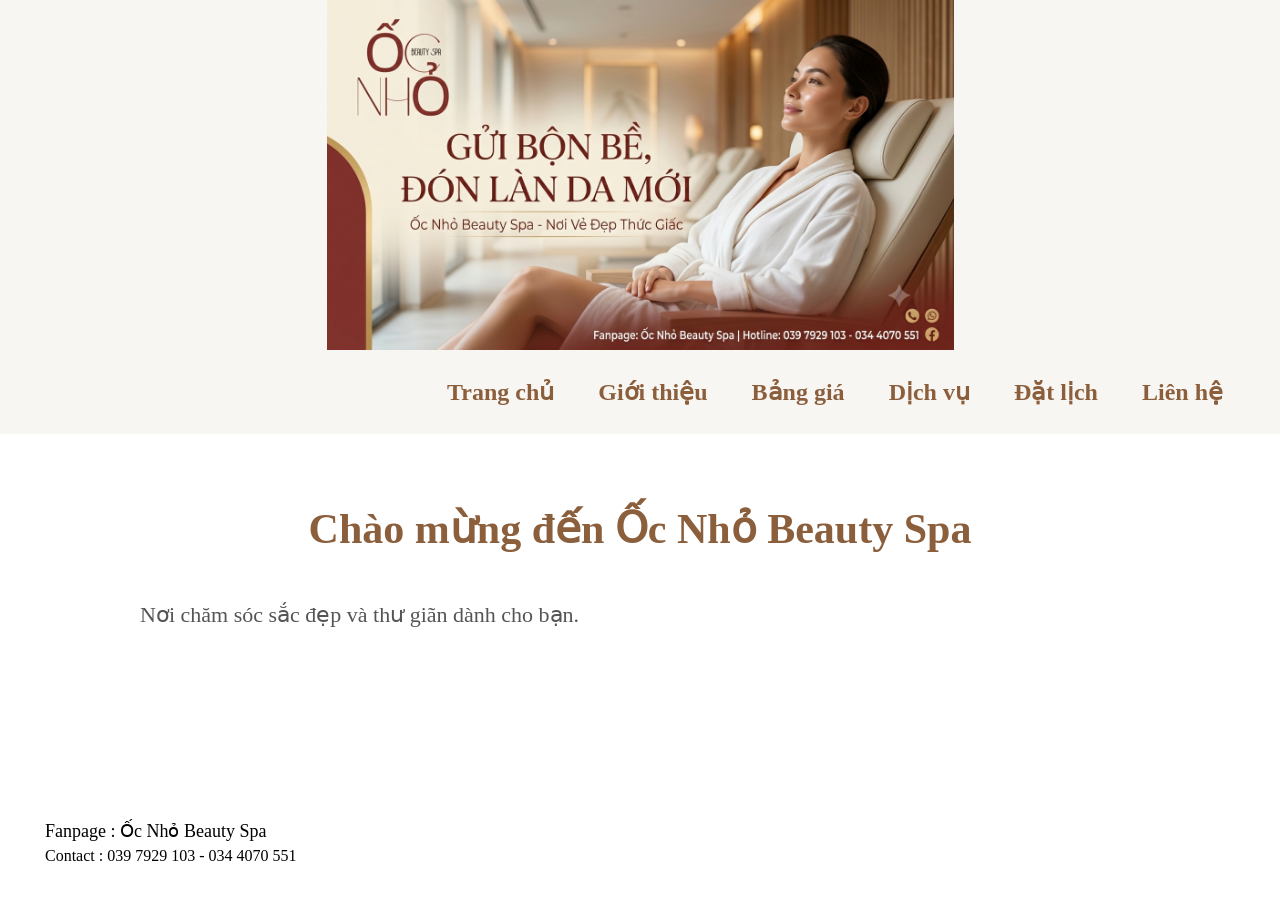
<file: index.html>
<!DOCTYPE html>
<html lang="vi">
  <head>
    <meta charset="UTF-8" />
    <meta name="viewport" content="width=device-width, initial-scale=1.0" />
    <title>OcNhoBeautySpa</title>
    <link rel="stylesheet" href="./css/style.css" />
  </head>
  <body>
    <div class="banner"></div>
    <nav class="menu">
      <ul>
        <li><a href="./">Trang chủ</a></li>
        <li><a href="./gioithieu/gioithieu.html">Giới thiệu</a></li>
        <li><a href="./banggia/banggia.html">Bảng giá</a></li>
        <li><a href="./dichvu/dichvu.html">Dịch vụ</a></li>
        <li>
          <a
            href="https://docs.google.com/forms/d/e/1FAIpQLSdgwWKTaAJSFEnqbyq30ZpILnwVDY-76JvYcJfgv9A5VUr3Bw/viewform"
            >Đặt lịch</a
          >
        </li>
        <li><a href="./lienhe/lienhe.html">Liên hệ</a></li>
      </ul>
    </nav>
    <main class="home-content">
      <h1>Chào mừng đến Ốc Nhỏ Beauty Spa</h1>
      <p class="home-text">Nơi chăm sóc sắc đẹp và thư giãn dành cho bạn.</p>
    </main>
    <footer class="footer">
      <p>Fanpage : Ốc Nhỏ Beauty Spa</p>
      <p>Contact : 039 7929 103 - 034 4070 551</p>
    </footer>
  </body>
</html>
</file>
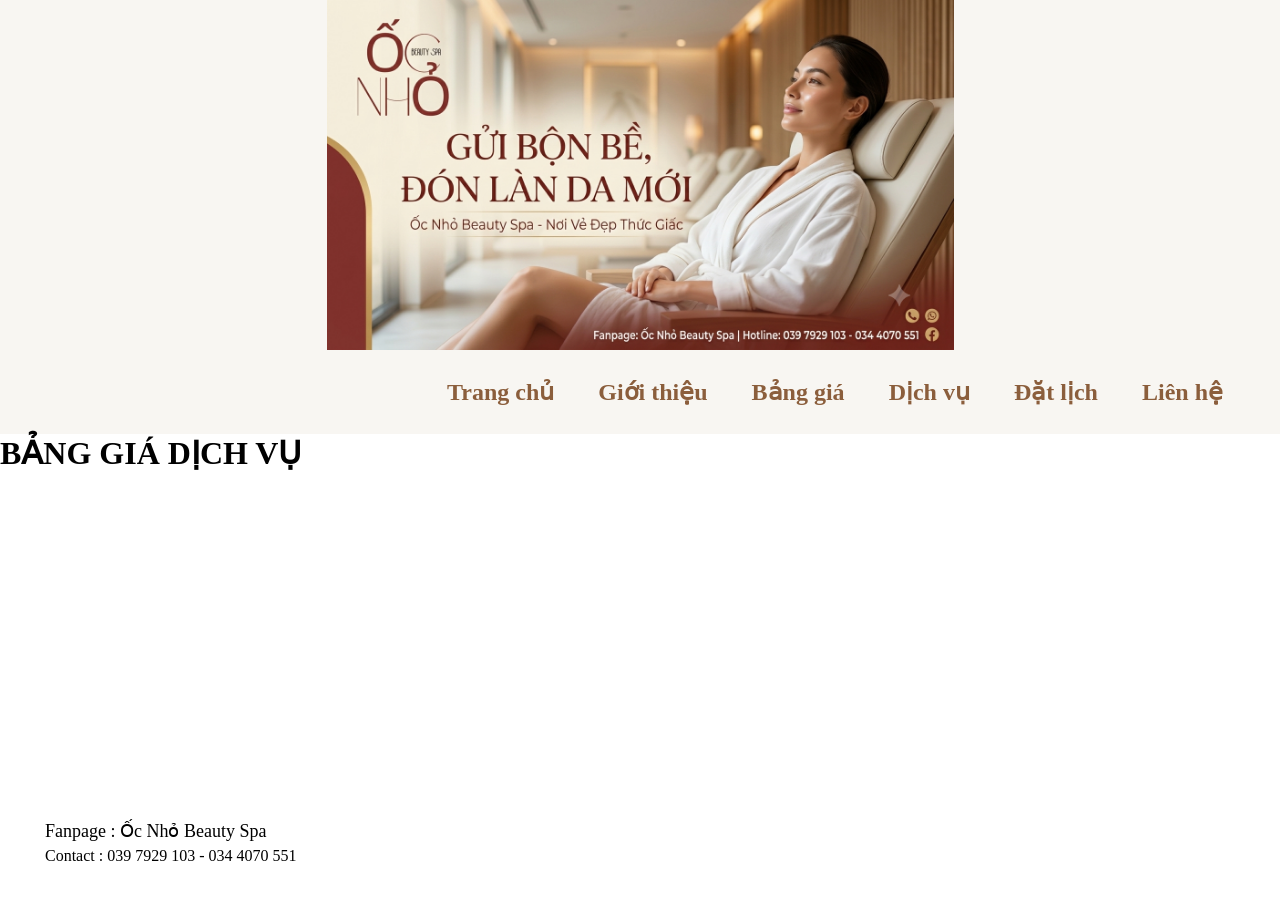
<file: banggia/banggia.html>
<!doctype html>
<html lang="en">
  <head>
    <meta charset="UTF-8" />
    <meta name="viewport" content="width=device-width, initial-scale=1.0" />
    <title>Banggia</title>
    <link rel="stylesheet" href="../css/style.css" />
  </head>
  <body>
    <div class="banner"></div>
    <nav class="menu">
      <ul>
        <li><a href="../">Trang chủ</a></li>
        <li><a href="../gioithieu/gioithieu.html">Giới thiệu</a></li>
        <li><a href="../banggia/banggia.html">Bảng giá</a></li>
        <li><a href="../dichvu/dichvu.html">Dịch vụ</a></li>
        <li>
          <a
            href="https://docs.google.com/forms/d/e/1FAIpQLSdgwWKTaAJSFEnqbyq30ZpILnwVDY-76JvYcJfgv9A5VUr3Bw/viewform"
            >Đặt lịch</a
          >
        </li>
        <li><a href="../lienhe/lienhe.html">Liên hệ</a></li>
      </ul>
    </nav>
    <h1>BẢNG GIÁ DỊCH VỤ</h1>
    <footer class="footer">
      <p>Fanpage : Ốc Nhỏ Beauty Spa</p>
      <p>Contact : 039 7929 103 - 034 4070 551</p>
    </footer>
  </body>
</html>
</file>
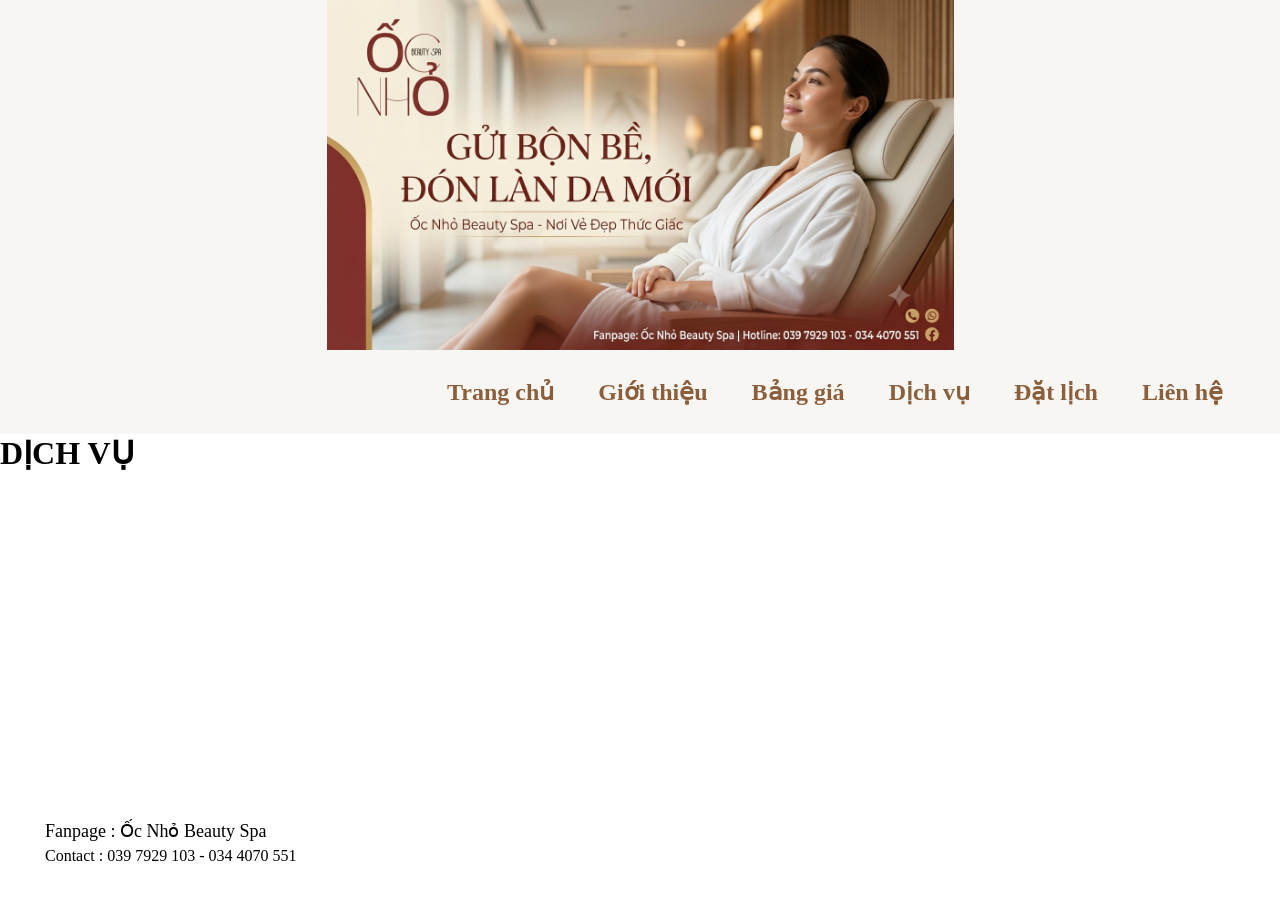
<file: dichvu/dichvu.html>
<!doctype html>
<html lang="en">
  <head>
    <meta charset="UTF-8" />
    <meta name="viewport" content="width=device-width, initial-scale=1.0" />
    <link rel="stylesheet" href="../css/style.css" />
  </head>
  <body>
    <div class="banner"></div>
    <nav class="menu">
      <ul>
        <li><a href="../">Trang chủ</a></li>
        <li><a href="../gioithieu/gioithieu.html">Giới thiệu</a></li>
        <li><a href="../banggia/banggia.html">Bảng giá</a></li>
        <li><a href="../dichvu/dichvu.html">Dịch vụ</a></li>
        <li>
          <a
            href="https://docs.google.com/forms/d/e/1FAIpQLSdgwWKTaAJSFEnqbyq30ZpILnwVDY-76JvYcJfgv9A5VUr3Bw/viewform"
            >Đặt lịch</a
          >
        </li>
        <li><a href="../lienhe/lienhe.html">Liên hệ</a></li>
      </ul>
    </nav>
    <h1>DỊCH VỤ</h1>
    <footer class="footer">
      <p>Fanpage : Ốc Nhỏ Beauty Spa</p>
      <p>Contact : 039 7929 103 - 034 4070 551</p>
    </footer>
  </body>
</html>
</file>
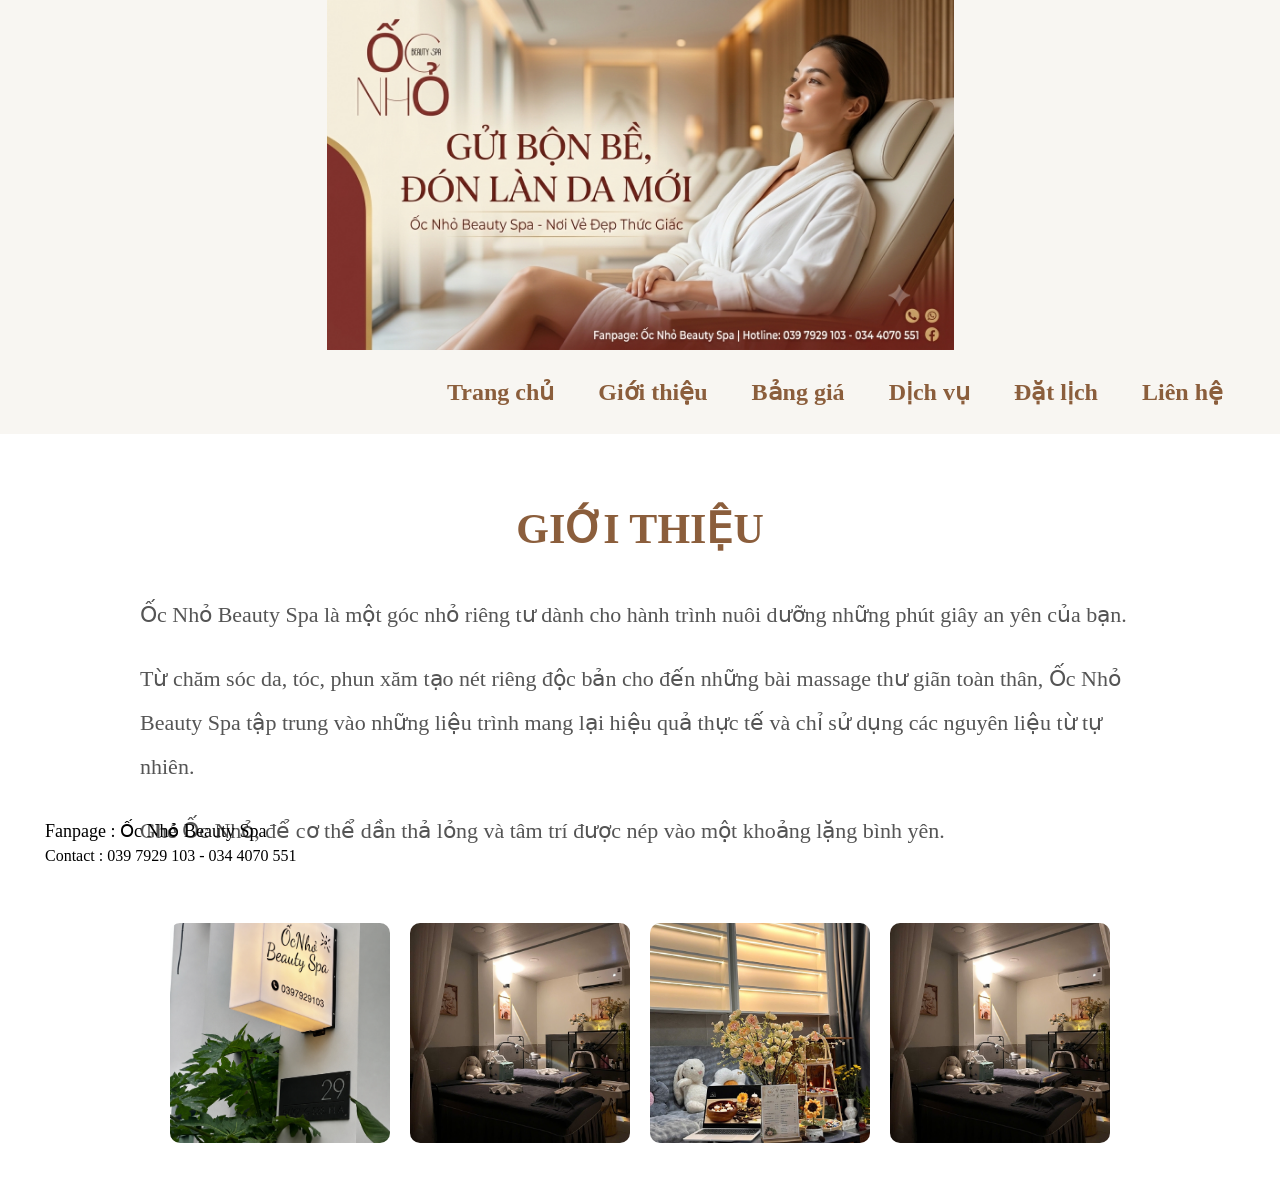
<file: gioithieu/gioithieu.html>
<!doctype html>
<html lang="en">
  <head>
    <meta charset="UTF-8" />
    <meta name="viewport" content="width=device-width, initial-scale=1.0" />
    <title>Gioithieu</title>
    <link rel="stylesheet" href="../css/style.css" />
  </head>
  <body>
    <div class="banner"></div>
    <nav class="menu">
      <ul>
        <li><a href="../">Trang chủ</a></li>
        <li><a href="../gioithieu/gioithieu.html">Giới thiệu</a></li>
        <li><a href="../banggia/banggia.html">Bảng giá</a></li>
        <li><a href="../dichvu/dichvu.html">Dịch vụ</a></li>
        <li>
          <a
            href="https://docs.google.com/forms/d/e/1FAIpQLSdgwWKTaAJSFEnqbyq30ZpILnwVDY-76JvYcJfgv9A5VUr3Bw/viewform"
            >Đặt lịch</a
          >
        </li>
        <li><a href="../lienhe/lienhe.html">Liên hệ</a></li>
      </ul>
    </nav>
    <main class="gioithieu-content">
      <h1>GIỚI THIỆU</h1>
      <p class="gioithieu-text">
        Ốc Nhỏ Beauty Spa là một góc nhỏ riêng tư dành cho hành trình nuôi dưỡng
        những phút giây an yên của bạn.
      </p>
      <p class="gioithieu-text">
        Từ chăm sóc da, tóc, phun xăm tạo nét riêng độc bản cho đến những bài
        massage thư giãn toàn thân, Ốc Nhỏ Beauty Spa tập trung vào những liệu
        trình mang lại hiệu quả thực tế và chỉ sử dụng các nguyên liệu từ tự
        nhiên.
      </p>
      <p class="gioithieu-text">
        Ghé Ốc Nhỏ, để cơ thể dần thả lỏng và tâm trí được nép vào một khoảng
        lặng bình yên.
      </p>
    </main>
    <div class="gioithieu-images">
      <img src="../img/gioithieu-1.png" alt="gioithieu-1" />
      <img src="../img/gioithieu-2.jpg" alt="gioithieu-2" />
      <img src="../img/gioithieu-3.jpg" alt="gioithieu-3" />
      <img src="../img/gioithieu-4.jpg" alt="gioithieu-4" />
    </div>
    <footer class="footer">
      <p>Fanpage : Ốc Nhỏ Beauty Spa</p>
      <p>Contact : 039 7929 103 - 034 4070 551</p>
    </footer>
  </body>
</html>
</file>
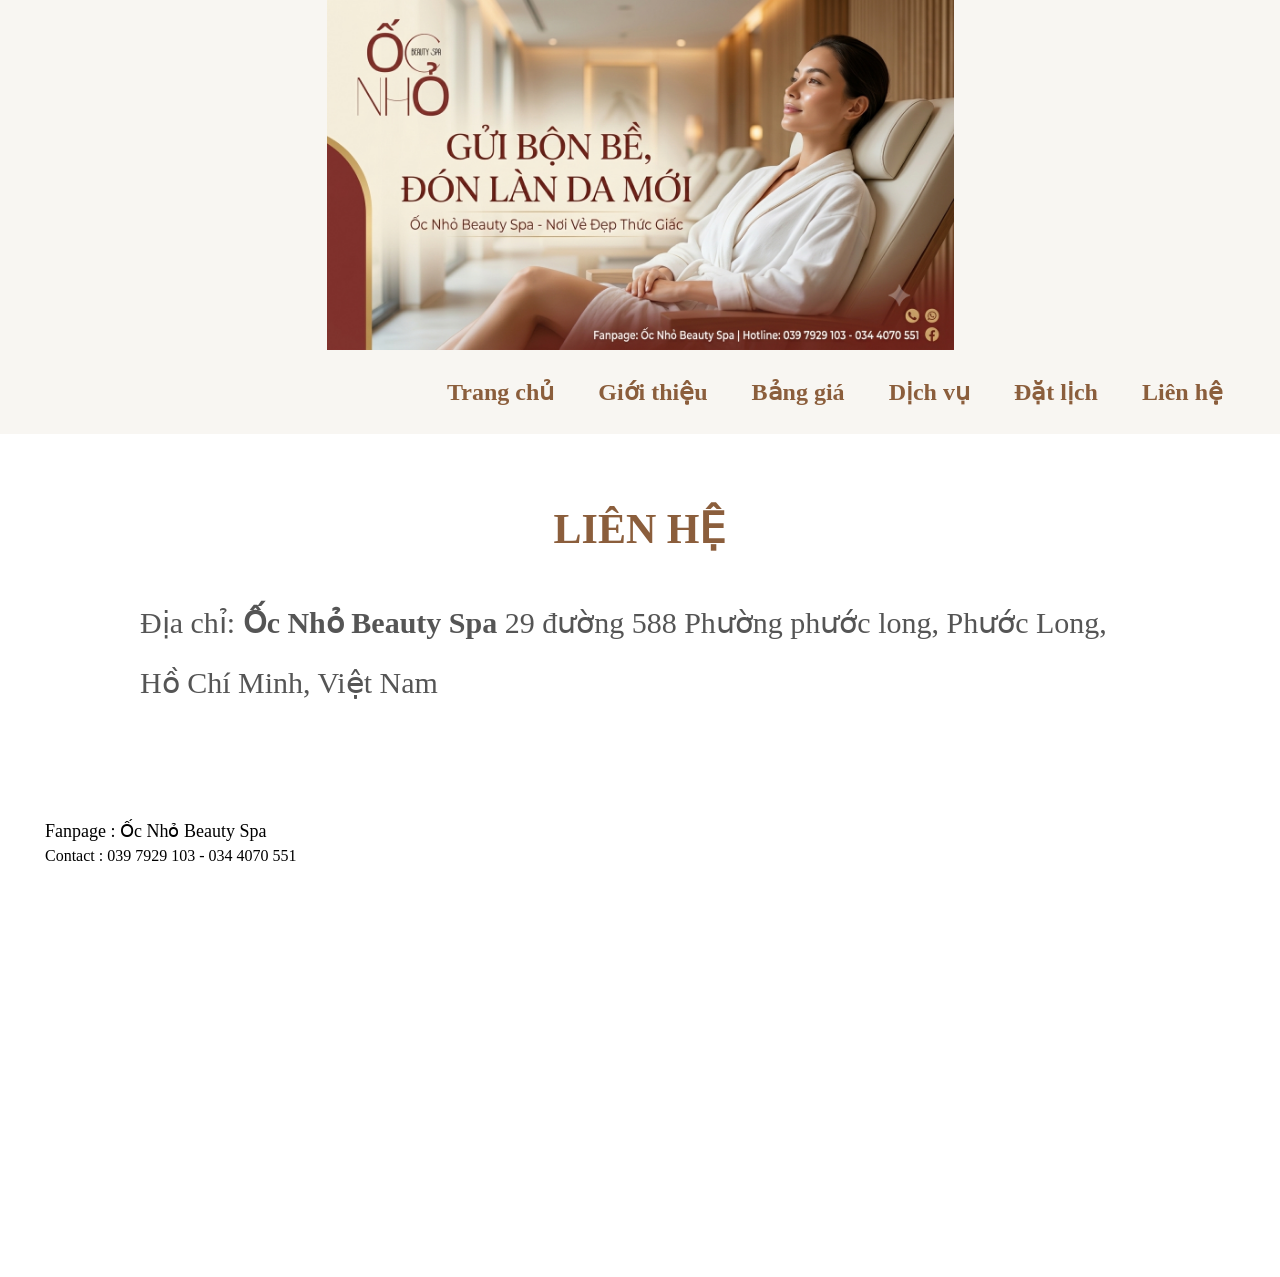
<file: lienhe/lienhe.html>
<!doctype html>
<html lang="en">
  <head>
    <meta charset="UTF-8" />
    <meta name="viewport" content="width=device-width, initial-scale=1.0" />
    <title>Lienhe</title>
    <link rel="stylesheet" href="../css/style.css" />
  </head>
  <body>
    <div class="banner"></div>
    <nav class="menu">
      <ul>
        <li><a href="../">Trang chủ</a></li>
        <li><a href="../gioithieu/gioithieu.html">Giới thiệu</a></li>
        <li><a href="../banggia/banggia.html">Bảng giá</a></li>
        <li><a href="../dichvu/dichvu.html">Dịch vụ</a></li>
        <li>
          <a
            href="https://docs.google.com/forms/d/e/1FAIpQLSdgwWKTaAJSFEnqbyq30ZpILnwVDY-76JvYcJfgv9A5VUr3Bw/viewform"
            >Đặt lịch</a
          >
        </li>
        <li><a href="../lienhe/lienhe.html">Liên hệ</a></li>
      </ul>
    </nav>
    <main class="lienhe-content">
      <h1>LIÊN HỆ</h1>
      <p class="lienhe-text">
        Địa chỉ:<b> Ốc Nhỏ Beauty Spa </b> 29 đường 588 Phường phước long, Phước
        Long, Hồ Chí Minh, Việt Nam
      </p>
      <div class="map">
        <iframe
          src="https://www.google.com/maps/embed?pb=!1m18!1m12!1m3!1d3918.727983481227!2d106.76433407649243!3d10.832116589320025!2m3!1f0!2f0!3f0!3m2!1i1024!2i768!4f13.1!3m3!1m2!1s0x317527237efdff83%3A0x6ed40b0a1a148bc6!2z4buQYyBOaOG7jyBCZWF1dHkgU3Bh!5e0!3m2!1svi!2s!4v1784194789818!5m2!1svi!2s"
          width="600"
          height="450"
          style="border: 0"
          allowfullscreen=""
          loading="lazy"
          referrerpolicy="strict-origin-when-cross-origin"
        >
        </iframe>
      </div>
    </main>

    <footer class="footer">
      <p>Fanpage : Ốc Nhỏ Beauty Spa</p>
      <p>Contact : 039 7929 103 - 034 4070 551</p>
    </footer>
  </body>
</html>
</file>
<file: css/style.css>
* {
  margin: 0;
  padding: 0;
  box-sizing: border-box;
}

.banner {
  width: 100%;
  height: 350px;

  background-image: url("../img/banner.png");
  background-size: contain;
  background-repeat: no-repeat;
  background-position: center;
  background-color: #f8f6f2;
  position: relative;
}

/* Avatar góc trái trên */
.avatar {
  position: absolute;
  top: 20px;
  left: 20px;

  width: 120px;
  height: 120px;
  border-radius: 50%;
  border: 4px solid #fff;
  object-fit: cover;
  cursor: pointer;
  transition: 0.3s;
}

.avatar:hover {
  transform: scale(1.05);
}

/* Menu góc phải dưới */
.menu {
  display: flex;
  justify-content: flex-end;
  width: 100%;
  padding: 20px 30px;
  background: #f8f6f2;
}

.menu ul {
  display: flex;
  gap: 20px;
  padding: 8px 15px;
  list-style: none;
}
.menu a {
  color: #8b5e3c;
  text-decoration: none;
  font-size: 24px;
  font-weight: bold;
  padding: 8px 12px;
  transition: 0.3s;
}

.menu a:hover {
  color: white;
  background-color: #8b5e3c;
  border-radius: 20px;
}
/*trang chu*/
.home-content {
  max-width: 1000px;
  margin: 70px auto;
}

.home-content h1 {
  text-align: center;
  margin-top: 40px;
  margin-bottom: 40px;
  font-size: 42px;
  color: #8b5e3c;
}

.home-text {
  text-align: left;
  margin-top: 20px;
  font-size: 22px;
  color: #555;
  line-height: 2;
}
/*GIOI THIEU*/
.gioithieu-content {
  max-width: 1000px;
  margin: 70px auto;
}

.gioithieu-content h1 {
  text-align: center;
  margin-top: 40px;
  margin-bottom: 40px;
  font-size: 42px;
  color: #8b5e3c;
}

.gioithieu-text {
  text-align: left;
  margin-top: 20px;
  font-size: 22px;
  color: #555;
  line-height: 2;
}

.gioithieu-images {
  max-width: 1000px;
  margin: 40px auto;

  display: flex;
  justify-content: center;
  gap: 20px;
  flex-wrap: wrap;
}

.gioithieu-images img {
  width: 220px;
  height: 220px;

  object-fit: cover;
  border-radius: 10px;
}
/*PHẦN CUỐI TRANG*/
.footer {
  position: fixed;
  bottom: 20px;
  left: 20px;

  background-color: transparent;
  color: black;
  padding: 15px 25px;
  border-radius: 10px;

  text-align: left;
  z-index: 1000;
}

.footer p:first-child {
  font-size: 18px;
  font-weight: normal;
  margin-bottom: 5px;
}

.footer p:last-child {
  font-size: 16px;
}

/*LIEN HE*/
.map {
  width: 90%;
  max-width: 1000px;
  margin: 40px auto;
}

.map iframe {
  width: 100%;
  height: 450px;
  border: 0;
  border-radius: 15px;
}
.lienhe-content {
  max-width: 1000px;
  margin: 70px auto;
}

.lienhe-content h1 {
  text-align: center;
  margin-top: 40px;
  margin-bottom: 40px;
  font-size: 42px;
  color: #8b5e3c;
}

.lienhe-text {
  text-align: left;
  margin-top: 20px;
  font-size: 30px;
  color: #555;
  line-height: 2;
}

/* Responsive cho điện thoại */
@media (max-width: 768px) {
  .banner {
    height: 280px;
    background-size: contain;
    background-repeat: no-repeat;
  }

  .avatar {
    width: 80px;
    height: 80px;
    top: 15px;
    left: 15px;
  }

  .menu {
    padding: 15px 10px;
  }

  .menu ul {
    justify-content: center;
    flex-wrap: wrap;
    gap: 8px;
    padding: 0;
  }

  .menu a {
    font-size: 15px;
    padding: 6px 8px;
  }

  .home-content,
  .gioithieu-content {
    width: 90%;
    margin: 40px auto;
  }

  .home-content h1,
  .gioithieu-content h1 {
    font-size: 28px;
  }

  .home-text,
  .gioithieu-text {
    font-size: 17px;
    line-height: 1.7;
  }

  .gioithieu-images {
    flex-direction: column;
    align-items: center;
    gap: 20px;
  }

  .gioithieu-images img {
    width: 90%;
    height: auto;
    max-width: 350px;
  }
  /*LIEN HE*/
  .map iframe {
    height: 300px;
  }
  /*PHẦN CUỐI TRANG*/
  .footer {
    position: static;
    margin-top: 40px;
    text-align: center;
  }
}
</file>
